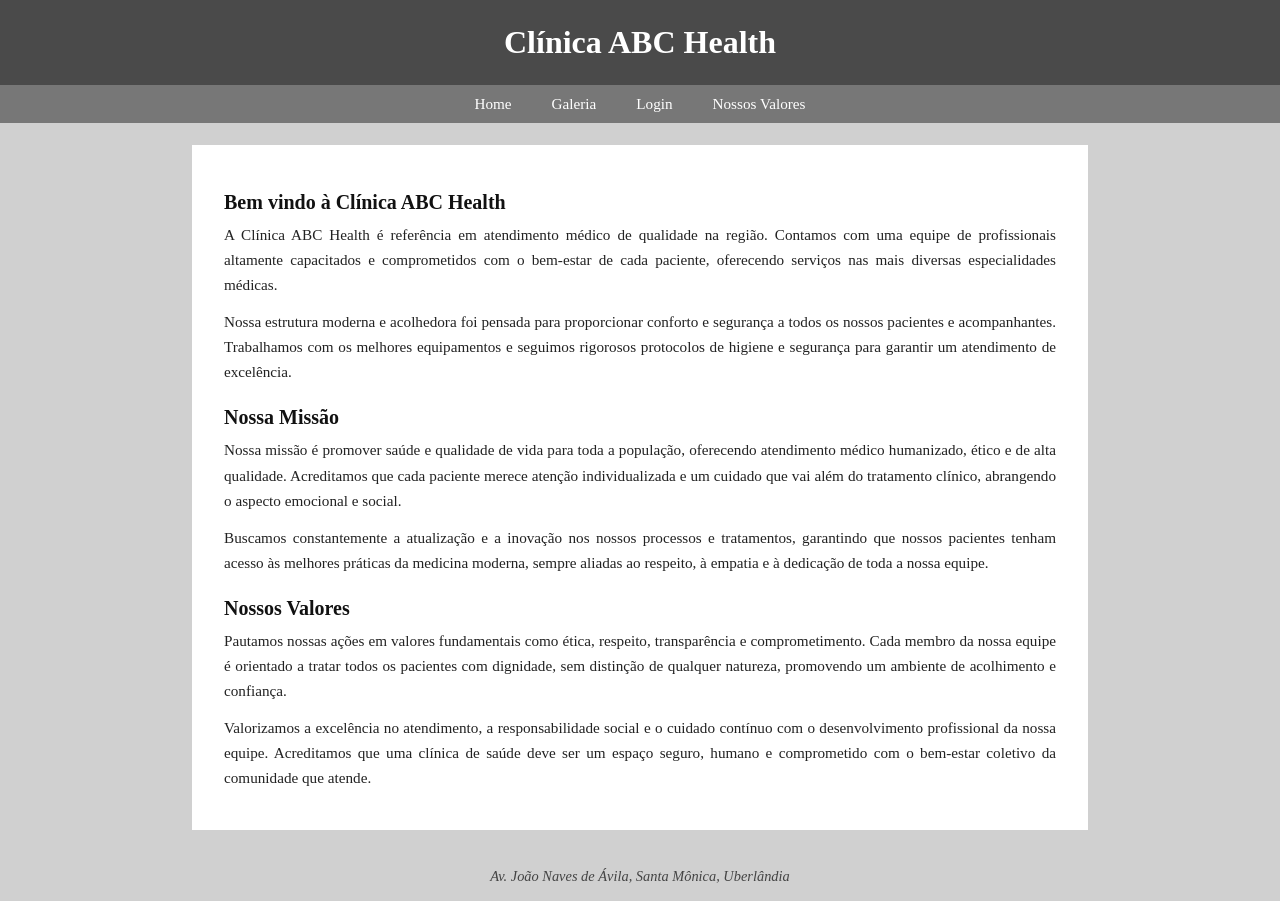
<file: index.html>
<!DOCTYPE html>
<html lang="pt-BR">
<head>
  <meta charset="UTF-8">
  <meta name="description" content="Clínica ABC Health - Cuidando da sua saúde com excelência e dedicação em Uberlândia.">
  <title>Clínica ABC Health</title>
  <link rel="stylesheet" href="css/home.css">
</head>
<body>

  <header>
    <h1>Clínica ABC Health</h1>
  </header>

  <nav>
    <ul>
      <li><a href="index.html">Home</a></li>
      <li><a href="galeria.html">Galeria</a></li>
      <li><a href="login.html">Login</a></li>
      <li><a href="#nossos-valores">Nossos Valores</a></li>
    </ul>
  </nav>

  <main>
    <section>
      <h2>Bem vindo à Clínica ABC Health</h2>
      <p>
        A Clínica ABC Health é referência em atendimento médico de qualidade na região.
        Contamos com uma equipe de profissionais altamente capacitados e comprometidos
        com o bem-estar de cada paciente, oferecendo serviços nas mais diversas
        especialidades médicas.
      </p>
      <p>
        Nossa estrutura moderna e acolhedora foi pensada para proporcionar conforto e
        segurança a todos os nossos pacientes e acompanhantes. Trabalhamos com os melhores
        equipamentos e seguimos rigorosos protocolos de higiene e segurança para garantir
        um atendimento de excelência.
      </p>
    </section>

    <section>
      <h2>Nossa Missão</h2>
      <p>
        Nossa missão é promover saúde e qualidade de vida para toda a população, oferecendo
        atendimento médico humanizado, ético e de alta qualidade. Acreditamos que cada
        paciente merece atenção individualizada e um cuidado que vai além do tratamento
        clínico, abrangendo o aspecto emocional e social.
      </p>
      <p>
        Buscamos constantemente a atualização e a inovação nos nossos processos e tratamentos,
        garantindo que nossos pacientes tenham acesso às melhores práticas da medicina moderna,
        sempre aliadas ao respeito, à empatia e à dedicação de toda a nossa equipe.
      </p>
    </section>

    <section id="nossos-valores">
      <h2>Nossos Valores</h2>
      <p>
        Pautamos nossas ações em valores fundamentais como ética, respeito, transparência
        e comprometimento. Cada membro da nossa equipe é orientado a tratar todos os pacientes
        com dignidade, sem distinção de qualquer natureza, promovendo um ambiente de
        acolhimento e confiança.
      </p>
      <p>
        Valorizamos a excelência no atendimento, a responsabilidade social e o cuidado
        contínuo com o desenvolvimento profissional da nossa equipe. Acreditamos que uma
        clínica de saúde deve ser um espaço seguro, humano e comprometido com o bem-estar
        coletivo da comunidade que atende.
      </p>
    </section>
  </main>

  <footer>
    <address>
      Av. João Naves de Ávila, Santa Mônica, Uberlândia
    </address>
  </footer>

</body>
</html>
</file>
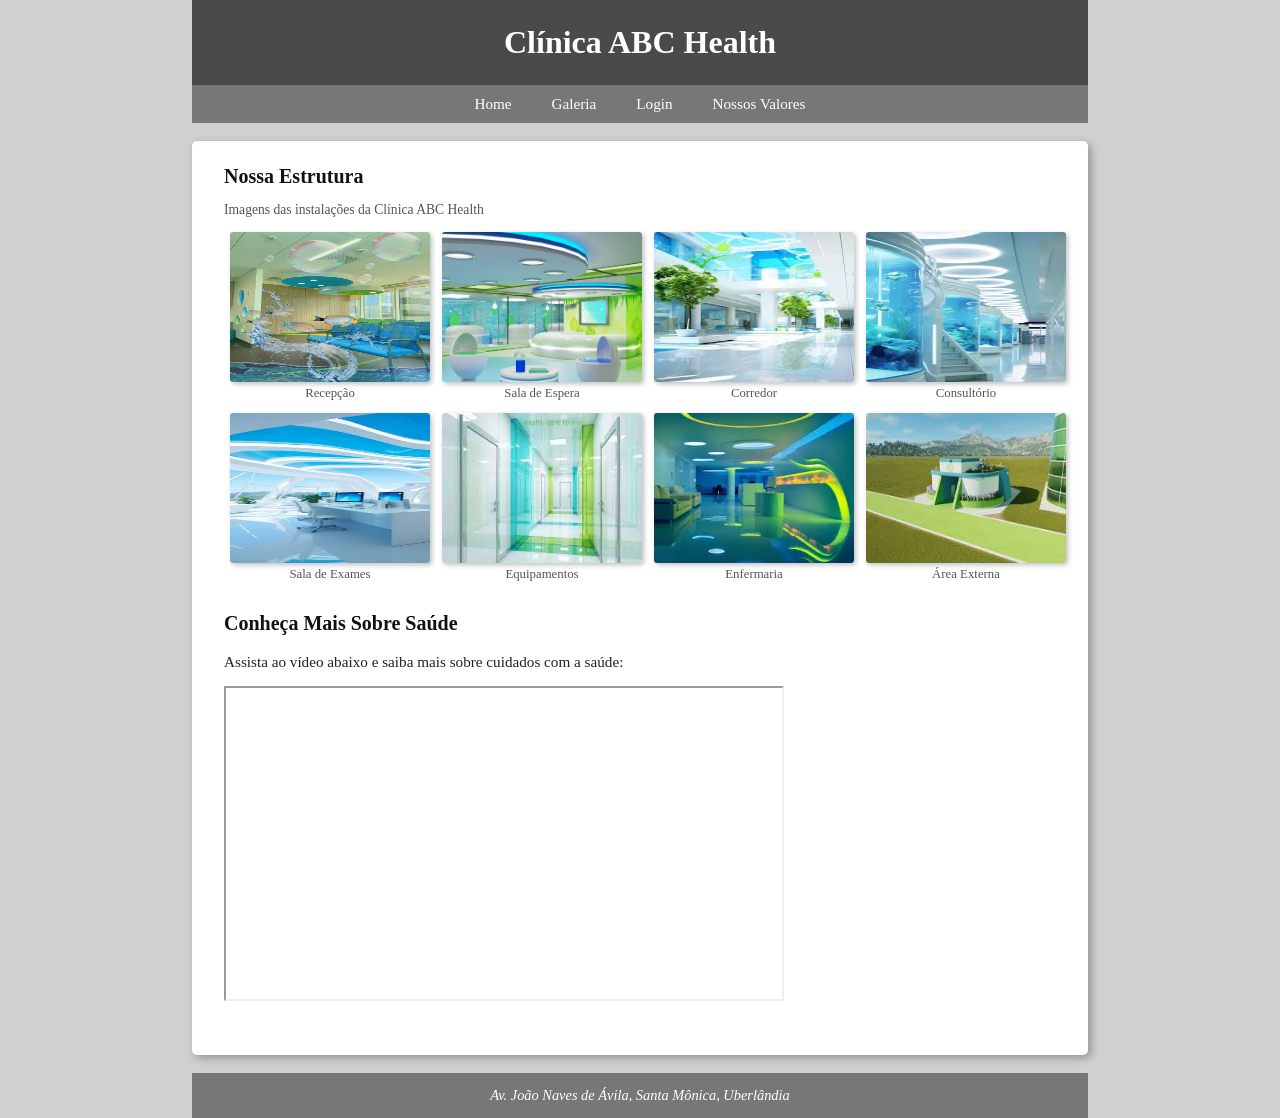
<file: galeria.html>
<!DOCTYPE html>
<html lang="pt-BR">
<head>
  <meta charset="UTF-8">
  <meta name="description" content="Galeria de imagens da Clínica ABC Health - Conheça nossa estrutura e instalações.">
  <title>Galeria - Clínica ABC Health</title>
  <link rel="stylesheet" href="css/galeria.css">
</head>
<body>

  <header>
    <h1>Clínica ABC Health</h1>
  </header>

  <nav>
    <ul>
      <li><a href="index.html">Home</a></li>
      <li><a href="galeria.html">Galeria</a></li>
      <li><a href="login.html">Login</a></li>
      <li><a href="index.html#nossos-valores">Nossos Valores</a></li>
    </ul>
  </nav>

  <main>
    <section>
      <h2>Nossa Estrutura</h2>

      <table>
        <caption>Imagens das instalações da Clínica ABC Health</caption>
        <tbody>
          <tr>
            <td>
              <figure>
                <img src="imagens/img1.jpg" alt="Recepção da clínica" width="200" height="150">
                <figcaption>Recepção</figcaption>
              </figure>
            </td>
            <td>
              <figure>
                <img src="imagens/img2.jpg" alt="Sala de espera" width="200" height="150">
                <figcaption>Sala de Espera</figcaption>
              </figure>
            </td>
            <td>
              <figure>
                <img src="imagens/img3.jpeg" alt="Corredor da clínica" width="200" height="150">
                <figcaption>Corredor</figcaption>
              </figure>
            </td>
            <td>
              <figure>
                <img src="imagens/img4.jpeg" alt="Consultório médico" width="200" height="150">
                <figcaption>Consultório</figcaption>
              </figure>
            </td>
          </tr>
          <tr>
            <td>
              <figure>
                <img src="imagens/img5.jpg" alt="Sala de exames" width="200" height="150">
                <figcaption>Sala de Exames</figcaption>
              </figure>
            </td>
            <td>
              <figure>
                <img src="imagens/img6.jpeg" alt="Equipamentos médicos" width="200" height="150">
                <figcaption>Equipamentos</figcaption>
              </figure>
            </td>
            <td>
              <figure>
                <img src="imagens/img7.jpeg" alt="Enfermaria" width="200" height="150">
                <figcaption>Enfermaria</figcaption>
              </figure>
            </td>
            <td>
              <figure>
                <img src="imagens/img8.jpeg" alt="Área externa da clínica" width="200" height="150">
                <figcaption>Área Externa</figcaption>
              </figure>
            </td>
          </tr>
        </tbody>
      </table>
    </section>

    <section>
      <h2>Conheça Mais Sobre Saúde</h2>
      <p>Assista ao vídeo abaixo e saiba mais sobre cuidados com a saúde:</p>
      <iframe
        width="560"
        height="315"
        src="https://www.youtube.com/embed/YUMsZFNH4s4"
        title="Vídeo sobre saúde e bem-estar"
        allowfullscreen>
      </iframe>
    </section>
  </main>

  <footer>
    <address>
      Av. João Naves de Ávila, Santa Mônica, Uberlândia
    </address>
  </footer>

</body>
</html>
</file>
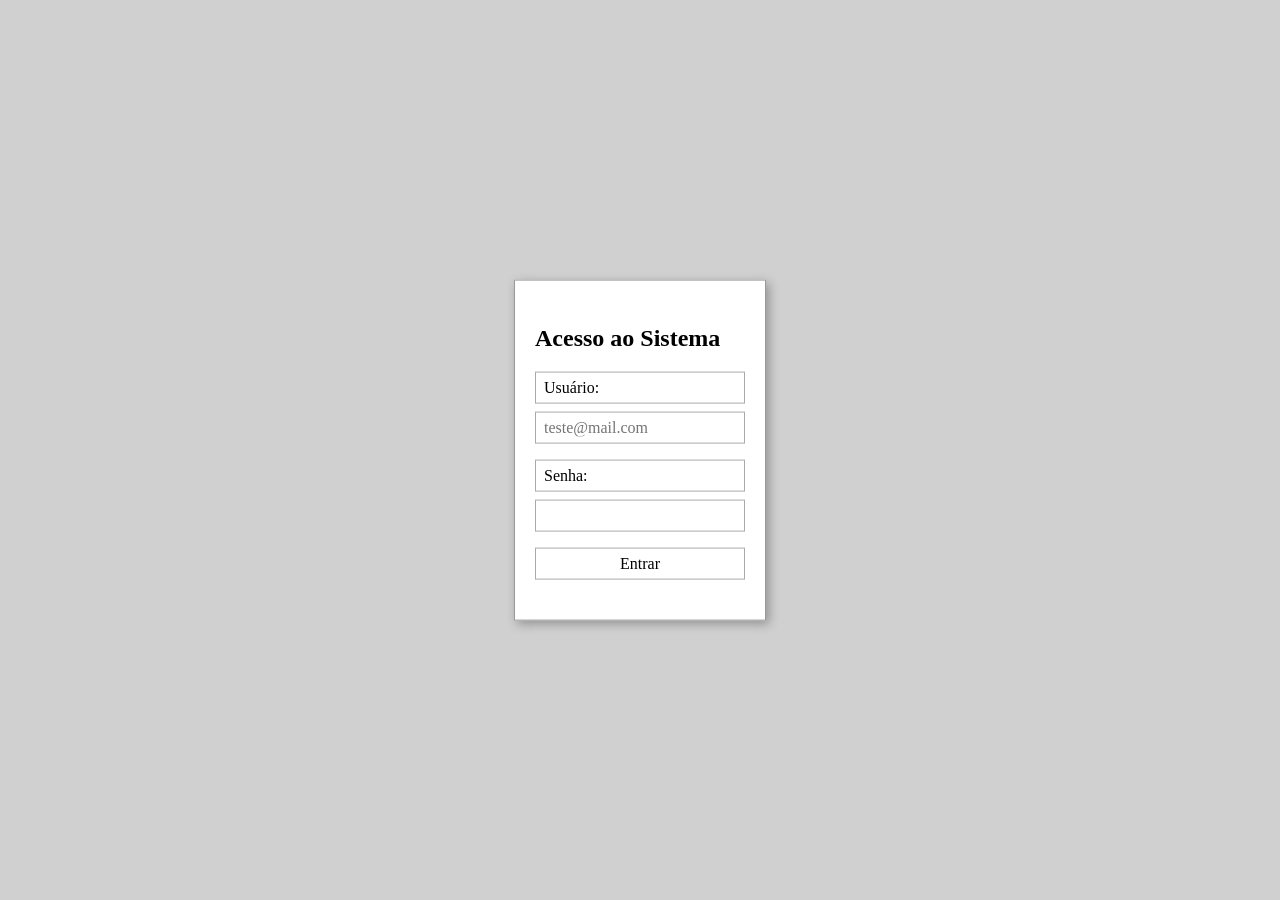
<file: login.html>
<!DOCTYPE html>
<html lang="pt-BR">
<head>
  <meta charset="UTF-8">
  <meta name="description" content="Login de pacientes da Clínica ABC Health.">
  <title>Login - Clínica ABC Health</title>
  <link rel="stylesheet" href="css/login.css">
</head>
<body>

  <main>
    <h2>Acesso ao Sistema</h2>

    <form action="autenticaPaciente.php" method="post">

      <p>
        <label for="usuario">Usuário:</label>
        <input type="email" id="usuario" name="usuario" placeholder="teste@mail.com">
      </p>

      <p>
        <label for="senha">Senha:</label>
        <input type="password" id="senha" name="senha">
      </p>

      <p>
        <button type="submit">Entrar</button>
      </p>

    </form>
  </main>

</body>
</html>
</file>
<file: css/home.css>
/* home.css — Trabalho 5 */

* {
    margin: 0;
    padding: 0;
    box-sizing: border-box;
}

body {
    background-color: #d0d0d0;
    font-family: Georgia, "Times New Roman", serif;
    color: #222;
}

/* Cabeçalho */
header {
    background-color: #4a4a4a;
    color: #fff;
    text-align: center;
    padding: 24px 20px;
    width: 100%;
}

header h1 {
    font-size: 2em;
    font-weight: bold;
}

/* Navegação — ocupa 100% da largura conforme enunciado */
nav {
    background-color: #777;
    width: 100%;
    padding: 10px 0;
    text-align: center;
}

nav ul {
    list-style: none;
    display: inline-block;
}

nav ul li {
    display: inline;
    margin: 0 18px;
}

nav ul li a {
    color: #fff;
    text-decoration: none;
    font-size: 0.95em;
}

nav ul li a:hover {
    text-decoration: underline;
}

/* Conteúdo principal — centralizado, 70% da largura, fundo branco */
main {
    background-color: #fff;
    width: 70%;
    margin: 22px auto;
    padding: 24px 32px 28px 32px;
}

main section {
    margin-bottom: 10px;
}

main h2 {
    font-size: 1.25em;
    font-weight: bold;
    margin-top: 22px;
    margin-bottom: 8px;
    color: #111;
}

main p {
    line-height: 1.65;
    margin-bottom: 12px;
    text-align: justify;
    font-size: 0.95em;
}

/* Rodapé */
footer {
    text-align: center;
    padding: 16px;
    color: #444;
    font-style: italic;
    font-size: 0.9em;
}

footer address {
    font-style: italic;
}
</file>
<file: css/galeria.css>
/* galeria.css — Trabalho 5 */
/* Layout diferente da Home: todo conteúdo centralizado via regra no body */

* {
    margin: 0;
    padding: 0;
    box-sizing: border-box;
}

/* Todo conteúdo em 70% centralizado — regra no body conforme dica do enunciado */
body {
    background-color: #d0d0d0;
    font-family: Georgia, "Times New Roman", serif;
    color: #222;
    width: 70%;
    margin: 0 auto;
}

/* Cabeçalho */
header {
    background-color: #4a4a4a;
    color: #fff;
    text-align: center;
    padding: 24px 20px;
}

header h1 {
    font-size: 2em;
    font-weight: bold;
}

/* Navegação */
nav {
    background-color: #777;
    padding: 10px 0;
    text-align: center;
}

nav ul {
    list-style: none;
    display: inline-block;
}

nav ul li {
    display: inline;
    margin: 0 18px;
}

nav ul li a {
    color: #fff;
    text-decoration: none;
    font-size: 0.95em;
}

nav ul li a:hover {
    text-decoration: underline;
}

/* Conteúdo principal */
main {
    background-color: #fff;
    padding: 24px 32px 30px 32px;
    margin-top: 18px;
    border-radius: 5px;
    box-shadow: 3px 3px 8px rgba(0, 0, 0, 0.3);
}

main section {
    margin-bottom: 24px;
}

main h2 {
    font-size: 1.25em;
    font-weight: bold;
    margin-bottom: 14px;
    color: #111;
}

main p {
    line-height: 1.65;
    margin-bottom: 12px;
    font-size: 0.95em;
}

/* Tabela de imagens */
table {
    border-collapse: collapse;
    margin-bottom: 10px;
}

table caption {
    font-size: 0.85em;
    color: #555;
    margin-bottom: 8px;
    text-align: left;
}

td {
    padding: 6px;
    vertical-align: top;
    text-align: center;
}

figure {
    margin: 0;
}

figure img {
    border-radius: 3px;
    box-shadow: 2px 2px 5px rgba(0, 0, 0, 0.25);
    display: block;
}

figcaption {
    font-size: 0.8em;
    color: #555;
    margin-top: 4px;
}

/* Iframe do YouTube */
iframe {
    display: block;
    margin-top: 10px;
}

/* Rodapé */
footer {
    background-color: #777;
    color: #fff;
    text-align: center;
    padding: 14px;
    margin-top: 18px;
}

footer address {
    font-style: italic;
    font-size: 0.9em;
}
</file>
<file: css/login.css>
/* login.css — Trabalho 5 */
/* Exatamente 4 regras CSS conforme instrução do enunciado */

/* Regra 1: body — fundo cinza, ocupa tela toda para centralizar verticamente */
body {
    background-color: #d0d0d0;
    min-height: 100vh;
    margin: 0;
    padding: 0;
    font-family: Georgia, "Times New Roman", serif;
}

/* Regra 2: main — caixa branca centralizada horizontal e verticalmente */
main {
    background-color: #fff;
    max-width: 300px;
    border: 1px solid #999;
    padding: 24px 20px;
    box-shadow: 3px 3px 10px rgba(0, 0, 0, 0.3);
    position: absolute;
    top: 50%;
    left: 50%;
    transform: translate(-50%, -50%);
}

/* Regra 3: labels, inputs e botão — largura 100%, espaçamentos e bordas */
main label,
main input,
main button {
    display: block;
    width: 100%;
    box-sizing: border-box;
    margin-bottom: 8px;
    padding: 6px 8px;
    font-family: Georgia, "Times New Roman", serif;
    font-size: 1em;
    border: 1px solid #aaa;
    background-color: #fff;
}

/* Regra 4: campo em foco recebe sombreamento cinza */
main input:focus {
    outline: none;
    box-shadow: 0 0 6px rgba(100, 100, 100, 0.75);
}
</file>
